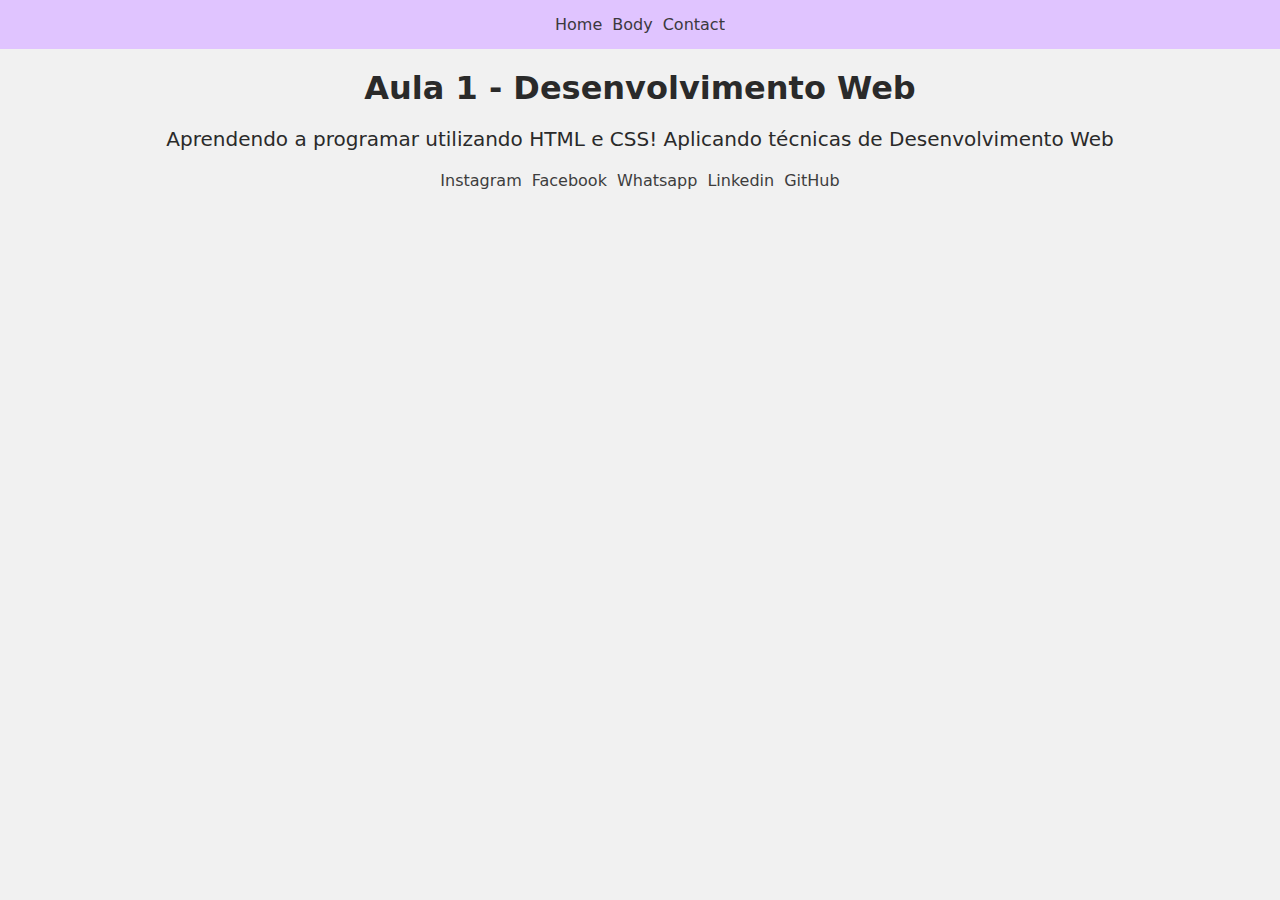
<file: Aula1/Exercício1-Guilherme.html>
<!DOCTYPE html>
<html lang="en">
  <head>
    <meta charset="UTF-8" />
    <meta name="viewport" content="width=device-width, initial-scale=1.0" />
    <title>Aula 1 - Desenvolvimento Web</title>
    <!-- CSS -->
    <link rel="stylesheet" href="css/style.css" />
  </head>
  <body>
    <nav>
      <ul>
        <li>Home</li>
        <li>Body</li>
        <li>Contact</li>
      </ul>
    </nav>
    <header>
      <h1>Aula 1 - Desenvolvimento Web</h1>
    </header>
    <main>
      <p>
        Aprendendo a programar utilizando HTML e CSS! Aplicando técnicas de
        Desenvolvimento Web
      </p>
    </main>
    <footer>
      <ul>
        <li>Instagram</li>
        <li>Facebook</li>
        <li>Whatsapp</li>
        <li>Linkedin</li>
        <li>GitHub</li>
      </ul>
    </footer>
  </body>
</html>
</file>
<file: Aula1/css/style.css>
* {
    padding: 0;
    margin: 0;
}

body {
    background-color: #f1f1f1;
    color: #2a2a2a;
    font-family: system-ui, -apple-system, BlinkMacSystemFont, 'Segoe UI', Roboto, Oxygen, Ubuntu, Cantarell, 'Open Sans', 'Helvetica Neue', sans-serif;
}

nav {
    background-color: #e0c4ff;
    padding: 15px;
    margin: 0;
}

ul {
    display: flex;
    gap: 10px;
    list-style: none;
    justify-content: center;
}

li {
    cursor: pointer;
    opacity: 0.9;
    transition: 0.3s;
}

li:hover {
    opacity: 1;
}

h1, p {
    margin: 20px;
    text-align: center;
}

p {
    font-size: 20px;
}
</file>
